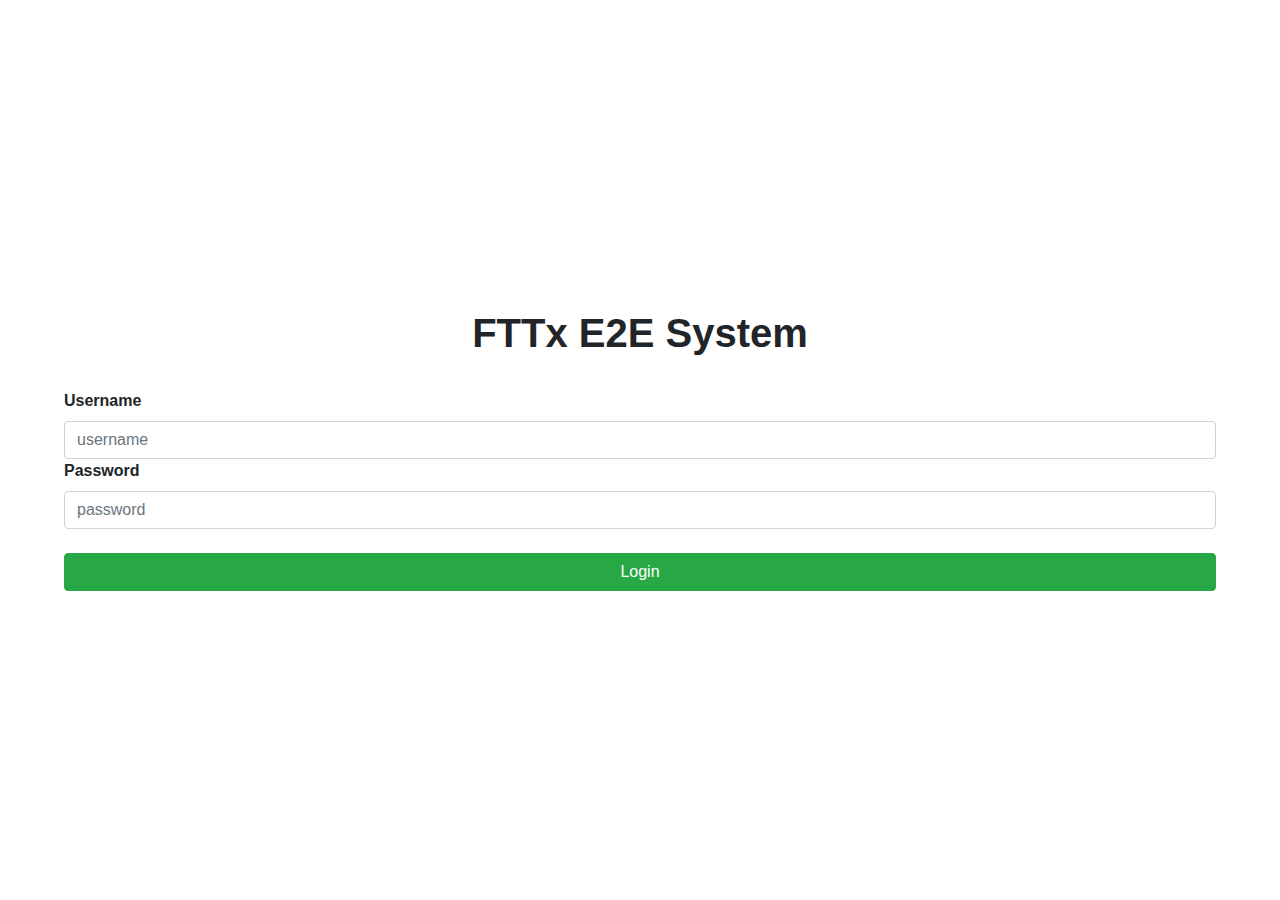
<file: login.html>
<!doctype html>
<html lang="en">
  <head>
    <title>FTTx E2E System</title>
    <link rel="icon" type="image/png" href="img/favicon-32x32.png" sizes="32x32" />
    <link rel="icon" type="image/png" href="img/favicon-16x16.png" sizes="16x16" />
    <!-- Required meta tags -->
    <meta charset="utf-8">
    <meta name="viewport" content="width=device-width, initial-scale=1, shrink-to-fit=no">

    <!-- Bootstrap CSS -->
    <link rel="stylesheet" href="https://maxcdn.bootstrapcdn.com/bootstrap/4.0.0/css/bootstrap.min.css" integrity="sha384-Gn5384xqQ1aoWXA+058RXPxPg6fy4IWvTNh0E263XmFcJlSAwiGgFAW/dAiS6JXm" crossorigin="anonymous">

    <style>
        .center-screen {
            display: flex;
            flex-direction: column;
            justify-content: center;
            align-items: center;
            min-height: 100vh;
        }

        #mainDiv{
            width: 90%;
        }
    </style>
  </head>
  <body>

    <div class="center-screen">
        <h1><b>FTTx E2E System</b></h1><br>
        <div id="mainDiv">
            <label for="username"><b>Username</b></label>
            <input class="form-control" type="text" id="username_input" placeholder="username">
            <label for="password"><b>Password</b></label>
            <input class="form-control" type="password" id="password_input" placeholder="password">
            <br>
            <input class="btn btn-success btn-block" type="button" value="Login" onclick="login()">
        </div>
    </div>
      
    <!-- Optional JavaScript -->
    <!-- jQuery first, then Popper.js, then Bootstrap JS -->
    <script src="https://ajax.googleapis.com/ajax/libs/jquery/3.1.1/jquery.min.js"></script>
    <script src="https://cdnjs.cloudflare.com/ajax/libs/popper.js/1.12.9/umd/popper.min.js" integrity="sha384-ApNbgh9B+Y1QKtv3Rn7W3mgPxhU9K/ScQsAP7hUibX39j7fakFPskvXusvfa0b4Q" crossorigin="anonymous"></script>
    <script src="https://maxcdn.bootstrapcdn.com/bootstrap/4.0.0/js/bootstrap.min.js" integrity="sha384-JZR6Spejh4U02d8jOt6vLEHfe/JQGiRRSQQxSfFWpi1MquVdAyjUar5+76PVCmYl" crossorigin="anonymous"></script>
    <script src="js/action.js?version=0.0001"></script>
  </body>
</html>
</file>
